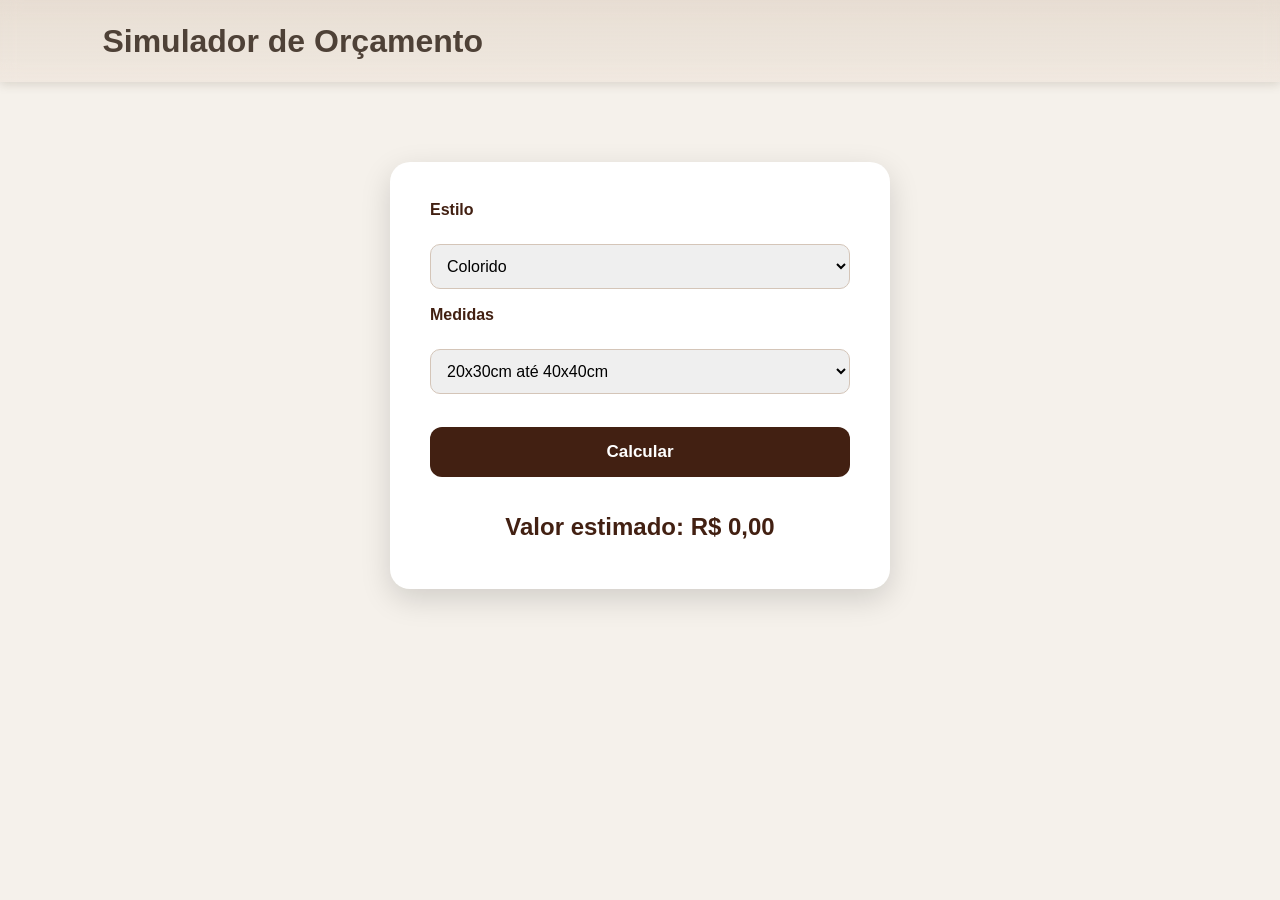
<file: site-arte-main/site-arte-main/simulador.html>
<!DOCTYPE html>
<html lang="pt-BR">
<head>
    <meta charset="UTF-8">
    <title>Simular Orçamento</title>
    <link rel="stylesheet" href="style.css">
<link rel="stylesheet" href="simulador.css">
</head>
<body>

<header>
    <h1>Simulador de Orçamento</h1>
</header>

<main class="simulador">

    <label>Estilo</label>
    <select id="estilo">
        <option value="150">Colorido</option>
        <option value="100">Apenas Fundo Colorido</option>
        <option value="50">Preto e Branco</option>
    </select>

    <label>Medidas</label>
    <select id="medidas">
        <option value="300">20x30cm até 40x40cm</option>
        <option value="450">40x90cm até 60x80cm</option>
        <option value="600">60x80cm até 70x120cm</option>
        <option value="1800">70x150cm até 90x130cm</option>
    </select>

    <button onclick="calcular()">Calcular</button>

    <h2 id="resultado">Valor estimado: R$ 0,00</h2>

</main>

<script src="simulador.js"></script>

</body>
</html>
</file>
<file: site-arte-main/site-arte-main/style.css>
/* RESET */
* {
  margin: 0;
  padding: 0;
  box-sizing: border-box;
}

body {
  background-color: #f8f3ed;
  color: #4e4137;
  font-family: 'Montserrat', sans-serif;
  line-height: 1.0;
}

/* MENU */
.menu {
  display: flex;
  list-style: none;
  gap: 40px;
  font-weight: 500;
  background-color: #ddc9b100;
  padding: 4px 12px;
  border-radius: 15px;
}

header {
  width: 100%;
  padding: 25px 8%;
  background: linear-gradient(#8854291f, #dfc9b633);
  position: sticky;
  top: 0;
  backdrop-filter: blur(10px);
  z-index: 100;
  box-shadow: 0 2px 10px rgba(73, 56, 31, 0.171);
}

.navbar {
  display: flex;
  align-items: center;
  justify-content: space-between;
  font-family: 'Poppins';
  color: #241a0c;
}

.nav-links {
  width: 100%;
  display: flex;
  justify-content: center;
  gap: 70px;
}

.logo {
  font-family: 'Pinyon Script', cursive;
  font-size: 2.3rem;
  color: #523c15;
}

.menu a {
  font: poppins, sans-serif;
  text-decoration: none;
  color: #755925;
  font-weight: 400;
  transition: 0.3s;
}

.menu a:hover {
  color: #dacaac98;
}

/* HERO */
.hero {
  position: relative;
  min-height: 90vh;
  display: flex;
  align-items: center;
  justify-content: space-between;
  gap: 60px;
  padding: 80px 8%;
  background-image: url("Imagens/fundo-hero.jpg");
  box-shadow: none;
  background-size: cover;
  background-position: center;
  background-repeat: no-repeat;
  overflow: hidden;
}

.hero::after {
  content: "";
  position: absolute;
  left: 0;
  bottom: 0;
  width: 100%;
  height: 150px;
  pointer-events: none;
}

.hero-texto {
  flex: 1;
}

.subtitulo {
  color: #9a7657;
  letter-spacing: 2px;
  text-transform: uppercase;
  font-size: 0.9rem;
  margin-bottom: 15px;
}

.hero h1 {
  font-family: 'Cormorant Garamond', serif;
  font-size: 4rem;
  line-height: 1.1;
  margin-bottom: 25px;
}

.descricao {
  max-width: 500px;
  margin-bottom: 35px;
  font-size: 1.05rem;
}

.subtitulo,
.hero h1,
.descricao {
  opacity: 0;
  transform: translateY(10px);
  animation: aparecer 0.9s ease forwards;
}

.subtitulo { animation-delay: 0.7s; }
.hero h1 { animation-delay: 0.7s; }
.descricao { animation-delay: 0.6s; }

@keyframes aparecer {
  from {
    opacity: 0;
    transform: translateY(10px);
  }
  to {
    opacity: 1;
    transform: translateY(0);
  }
}

.botoes {
  display: flex;
  gap: 20px;
  flex-wrap: wrap;
}

.botao-principal,
.botao-secundario {
  padding: 14px 28px;
  border-radius: 40px;
  text-decoration: none;
  transition: 0.5s;
}

.botao.principal {
  background-color: #332c22;
  color: white;
  padding: 12px 25px;
  border-radius: 30px;
  text-decoration: none;
  font-weight: bold;
  transition: 0.3s;
  display: inline-block;
}

.botao.principal:hover {
  background-color: #7e5723;
  transform: scale(1.05);
}

.botao.secundario {
  background-color: transparent;
  color: #333;
  padding: 12px 25px;
  border-radius: 80px;
  border: 2px solid #382d1d;
  text-decoration: none;
  font-weight: bold;
  transition: 0.3s;
  display: inline-block;
}

.botao.secundario:hover {
  background-color: #fffdfb00;
  color: #332c22;
  transform: scale(1.05);
}

.botao-principal {
  background-color: #8c6c52;
  color: white;
}

.botao-principal:hover {
  background-color: #74563f;
  transform: translateY(-3px);
}

.botao-secundario {
  border: 1px solid #8c6c52;
  color: #8c6c52;
}

.botao-secundario:hover {
  background-color: #8c6c52;
  color: white;
}

.hero-imagem {
  flex: 1;
  display: flex;
  justify-content: center;
  width: 100%;
}

.hero-imagem img {
  width: 100%;
  max-width: 650px;
  height: auto;
  display: block;
  transform: translateX(100px);
}

/* TÍTULOS DAS SEÇÕES */
.galeria p {
  font-family: 'Cormorant Garamond', serif;
  text-align: center;
  font-size: 1.5rem; /* subtítulo */
  margin-bottom: 10px;
  font-style: italic;
}

.galeria h2 {
  font-family: 'Cormorant Garamond', serif;
  text-align: center;
  font-size: 3.0rem; /* título */
  margin-bottom: 40px;
}

.titulo-section {
  text-align: center;
  margin-bottom: 90px;
}

.titulo-section p {
  color: #9a7657;
  text-transform: uppercase;
  letter-spacing: 2px;
}

.titulo-section h2,
.sobre h2,
.contato h2 {
  font-family: 'Cormorant Garamond', serif;
  font-size: 3rem;
  margin-top: 10px;
}

/* GALERIA */
.galeria {
  position: relative;
  padding-top: 80px;
  background-size: cover;
  background-position: center;
  background-repeat: no-repeat;
}

.galeria::before {
  content: "";
  position: absolute;
  top: 0;
  left: 50%;
  transform: translateX(-50%);
  width: 65%;
  height: 2px;
  background: linear-gradient(
    to right,
    transparent,
    #31231194,
    transparent
  );
}

.carrossel-container {
  width: 100%;
  max-width: none;
  margin: 0;
  padding: 0;
}

.carrossel {
  overflow: hidden;
}

.slides {
  display: flex;
  gap: 30px;
  align-items: center;
  padding: 60px 0;
  transition: none;
}

.slides img {
  width: clamp(260px, 32vw, 380px);
  aspect-ratio: 4/5;
  object-fit: cover;
  border-radius: 25px;
  flex-shrink: 0;
  transition: transform 0.3s ease, opacity 0.3s ease;
  transform: scale(0.9);
  opacity: 0.6;
}

.slides img.ativa {
  transform: scale(1.15);
  opacity: 1;
  z-index: 2;
}

.slides img:not(.ativa) {
  opacity: 1;
}

.slides img:nth-child(odd) {
  margin-top: 20px;
}

.slides img:nth-child(even) {
  margin-top: -20px;
  transform: scale(1.05);
}

/* MODAL */
#modal-obra {
  display: none;
  position: fixed;
  inset: 0;
  z-index: 9999;
  align-items: center;
  justify-content: center;
}

#modal-obra.aberto { display: flex; }
.modal-fundo {
  position: absolute;
  inset: 0;
  background: rgba(30, 20, 10, 0.80);
  backdrop-filter: blur(5px);
  cursor: pointer;
}

.modal-conteudo {
    position: relative;
    background: #e9dccb;
    border-radius: 30px;
    width: 500px;
    max-width: 50vw;
    padding: 30px
    display: flex;
    flex-direction: column;
    align-items: center;
    gap: 20px;
  
}

@keyframes modalEntrar {
  from { opacity: 0; transform: scale(0.94) translateY(10px); }
  to   { opacity: 1; transform: scale(1) translateY(0); }
}

.modal-img {
  width: 90%;          
  max-height: 80vh;
  object-fit: contain;
  border-radius: 14px;
  background: #b8aea1;
  box-shadow: #201a15;
}

.modal-texto {
  width: 100%;
  text-align: center;
}

.modal-titulo {
  font-family: 'Cormorant Garamond', serif;
  font-size: 2rem;
  color: #534031;
  margin-bottom: 20px;
  padding-bottom: 10px;
  border-bottom: 2px solid #d4c4b0;
}

.modal-descricao {
  font-family: 'Montserrat', sans-serif;
  font-size: 0.92rem;
  color: #504033;
  line-height: 1.75;
  white-space: pre-line;
}

.modal-fechar {
  position: absolute;
  top: 12px;
  right: 16px;
  background: none;
  border: none;
  font-size: 1.7rem;
  color: #9a7657;
  cursor: pointer;
  line-height: 1;
  transition: color 0.2s, transform 0.2s;
}

.modal-fechar:hover {
  color: #4e4137;
  transform: scale(1.15);
}

@media (max-width: 600px) {
  .modal-conteudo {
    flex-direction: column;
  }
  .modal-img {
    width: 100%;
  }
}

/* SOBRE */
.sobre {
  padding: 100px 8%;
  display: flex;
  justify-content: center;
  align-items: center;
  background-color: #dbd0c2;
  width: 100%;
}

.sobre-container {
  display: flex;
  align-items: center;
  justify-content: center;
  gap: 60px;
  max-width: 1500px;
  width: 100%;
  margin: 0 auto;
}

.sobre-imagem {
  flex: 1;
  display: flex;
  justify-content: center;
}

.sobre-imagem img {
  width: 100%;
  max-width: 600px;
  border-radius: 60px;
  display: block;
}

.sobre-texto {
  flex: 1;
}

.sobre-texto h2 {
  font-size: 3rem;
  margin-bottom: 20px;
}

.sobre-texto .descricao {
  line-height: 1.8;
}

/* CONTATO */
.contato {
  text-align: center;
  padding: 100px 8%;
}

.contato h2 {
  margin-bottom: 20px;
}

.contato .botao-principal {
  margin-top: 80px;
  display: inline-block;
  background-color: #422012;
  color: white;
}

/* RODAPÉ */
footer {
  background-color: #201a15;
  color: white;
  text-align: center;
  padding: 50px 20px;
}

footer h3 {
  font-family: 'Cormorant Garamond', serif;
  font-size: 2rem;
}

footer p {
  margin: 15px 0 25px;
}

.social {
  display: flex;
  gap: 20px;
  justify-content: center;
  align-items: center;
}

.social img {
  width: 35px;
  height: auto;
  transition: 0.3s;
}

.social img:hover {
  transform: scale(1.15);
}

.redes {
  display: flex;
  justify-content: center;
  gap: 25px;
}

.redes a {
  color: white;
  text-decoration: none;
  transition: 0.3s;
}

.redes a:hover {
  color: #d8b99d;
}

/* RESPONSIVO */
@media (max-width: 900px) {
  .hero,
  .sobre {
    flex-direction: column;
    text-align: center;
  }

  .descricao {
    margin: 0 auto 35px;
  }

  .botoes {
    justify-content: center;
  }

  .menu {
    gap: 15px;
    font-size: 0.9rem;
  }

  .hero h1 {
    font-size: 3rem;
  }

  .titulo-section h2,
  .sobre h2,
  .contato h2 {
    font-size: 2.5rem;
  }
}

@media (max-width: 600px) {
  .navbar {
    flex-direction: column;
    gap: 20px;
  }

  .menu {
    flex-wrap: wrap;
    justify-content: center;
  }

  .hero h1 {
    font-size: 2.4rem;
  }

  .titulo-section h2,
  .sobre h2,
  .contato h2 {
    font-size: 2rem;
  }

  .rodape {
    text-align: center;
    width: 100%;
  }
}
</file>
<file: site-arte-main/site-arte-main/simulador.css>
/*SIMULADOR*/

body {
    margin: 0;
    background: #f5f1eb;
    font-family: 'Poppins', sans-serif;
}

.simulador h1{
    text-align:center;
    margin-bottom:10px;
    color:#3b1707;
    font-size:32px;
}

.simulador {
    max-width: 500px;
    margin: 80px auto;
    background: #fff;
    padding: 40px;
    border-radius: 20px;
    box-shadow: 0 10px 30px rgba(0,0,0,0.15);

    display: flex;
    flex-direction: column;
    gap: 18px;
}

.simulador h2{
    text-align:center;
    margin-bottom:10px;
    color:#422012;
    font-size:32px;
}

.simulador label {
    display: block;
    font-weight: 600;
    color: #422012;
    margin-bottom: 8px;
}

.simulador input,
.simulador select{
    width:100%;
    padding:12px;
    border:1px solid #d4c5b8;
    border-radius:10px;
    font-size:16px;
    box-sizing:border-box;
    outline:none;
    transition:.3s;
}

.simulador input:focus,
.simulador select:focus{
    border-color:#8b5e3c;
    box-shadow:0 0 8px rgba(139,94,60,.3);
}

.simulador button{
    margin-top:15px;
    padding:15px;
    background:#422012;
    color:white;
    border:none;
    border-radius:12px;
    font-size:17px;
    cursor:pointer;
    transition:.3s;
    font-weight:bold;
}

.simulador button:hover{
    background:#6a3820;
    transform:translateY(-2px);
}

#resultado{
    margin-top:20px;
    text-align:center;
    font-size:24px;
    font-weight:bold;
    color:#422012;
}
</file>
